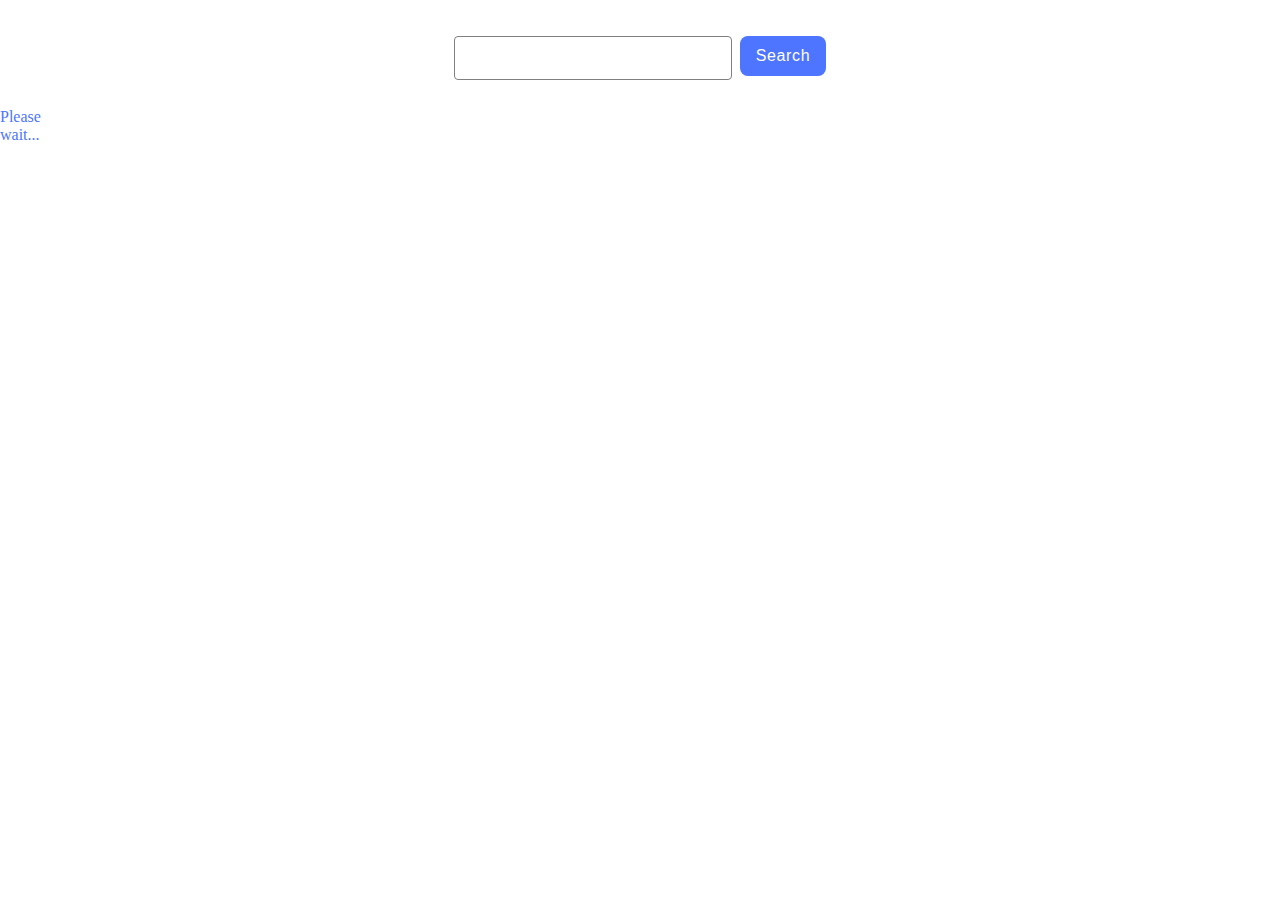
<file: src/index.html>
<!DOCTYPE html>
<html lang="en">
  <head>
    <meta charset="UTF-8" />
    <link rel="icon" type="image/svg+xml" href="/favicon.svg" />
    <meta name="viewport" content="width=device-width, initial-scale=1.0" />
    <title>Vanilla App Template</title>
    <link rel="stylesheet" href="./css/styles.css" />
  </head>
  <body>
    <section>
      <form class="search-form">
        <input class="search-input" name="search" type="text" />
        <button class="btn" type="submit">Search</button>
      </form>
      <div class="container">
        <div class="loader">Please wait...</div>
        <ul class="gallery"></ul>
      </div>
    </section>

    <script type="module" src="./main.js"></script>
  </body>
</html>
</file>
<file: src/css/styles.css>
/**
  |============================
  | include css partials with
  | default @import url()
  |============================
*/
@import url('./reset.css');
@import url('./main-js.css');
</file>
